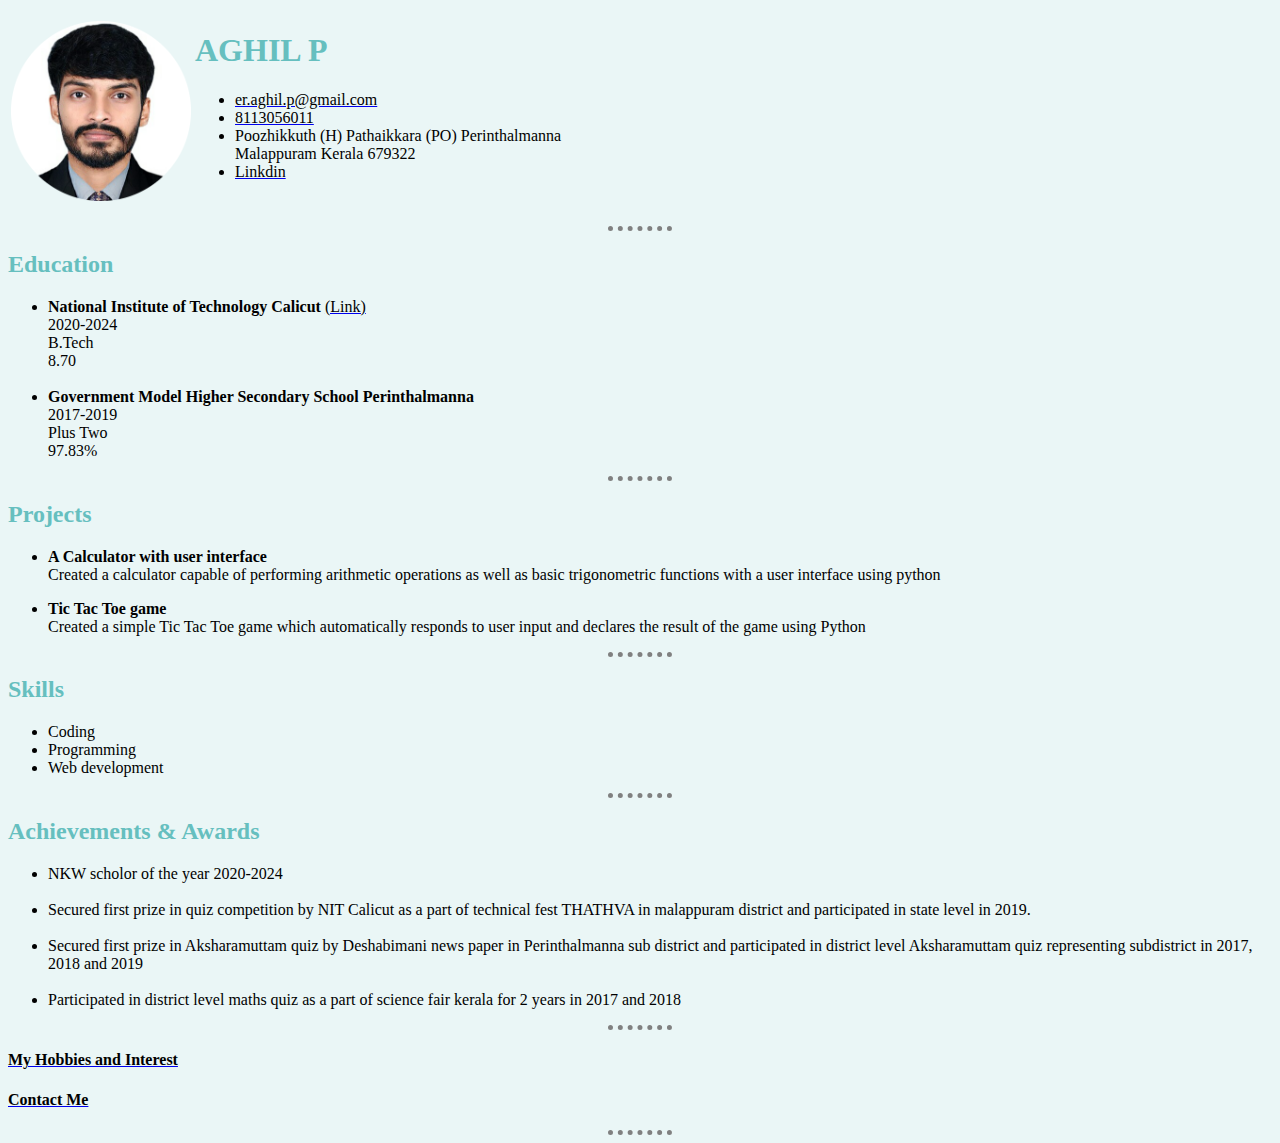
<file: index.html>
<!DOCTYPE html>
<html>
        
    <head>
        <title>AGHIL P - personal website</title>
        <link rel="stylesheet" href="css/styles.css">
        <link rel="icon" href="favicon.ico">
    </head>
    <body>
        <table>
        <tr>
        <td><img src="images/Aghil-modified.png" alt="Profile picture" width="180" height="180"></td>
        <td><H1>AGHIL P</H1>
            <ul>
                <li><a href="mailto:er.aghil.p@gmail.com"><font color="black">er.aghil.p@gmail.com</font></a></li>
                <li><a href="tel:+918113056011"><font color="black">8113056011</font></a></li>
                <li>Poozhikkuth (H) Pathaikkara (PO) Perinthalmanna <br> Malappuram
                    Kerala 679322</li>
                <li><a href=https://www.linkedin.com/in/aghil-p-2970a8206/><font color="black">Linkdin</font></a></li>
            </ul><br>
        </td>
        </tr>
        </table>
        <hr>
        <H2>Education</H2>
        <ul>
            <li>
                <b>National Institute of Technology Calicut  </b><a href=http://www.nitc.ac.in/><font color="black">(Link)</font></a><br>
                2020-2024<br>
                B.Tech<br>
                8.70
            </li>
            <br>
            <li>
                <b>Government Model Higher Secondary School Perinthalmanna</b><br>
                2017-2019<br>
                Plus Two<br>
                97.83%
            </li>
        </ul>
        <hr>
        <font color="Red"><H2>Projects</H2></font>
        <ul>
            <li>
                <b>A Calculator with user interface</b><br>
                Created a calculator capable of performing arithmetic operations as well as basic trigonometric
                functions with a user interface using python
            </li>
        </ul>
        
        <ul>
            <li>
                <b>Tic Tac Toe game</b><br>
                Created a simple Tic Tac Toe game which automatically responds to user input and declares the
                    result of the game using Python
            </li>
        </ul>
        <hr>
        <font color="Red"><h2>Skills</h2></font>
            <ul>
                <li>Coding</li>
                <li>Programming</li>
                <li>Web development</li>
            </ul>
        <hr>
        <font color="Red"><h2> Achievements & Awards</h2></font>
        <ul>
            <li>NKW scholor of the year 2020-2024</li><br>
            <li>Secured first prize in quiz competition by NIT Calicut as a part of technical fest THATHVA in
                malappuram district and participated in state level in 2019.</li>
            <br>
            <li>Secured first prize in Aksharamuttam quiz by Deshabimani news paper in Perinthalmanna sub
                district and participated in district level Aksharamuttam quiz representing subdistrict in 2017, 2018
                and 2019</li><br>
            <li>Participated in district level maths quiz as a part of science fair kerala for 2 years in 2017 and
                2018</li>
        </ul>
        <hr>
        <h4><a href="hobbies.html"><font color="black"> My Hobbies and Interest</font></a></h4>
        <h4><a href="contact_me.html"><font color="black"> Contact Me</font></a></h4>
        <hr>
    </body>
</html>
</file>
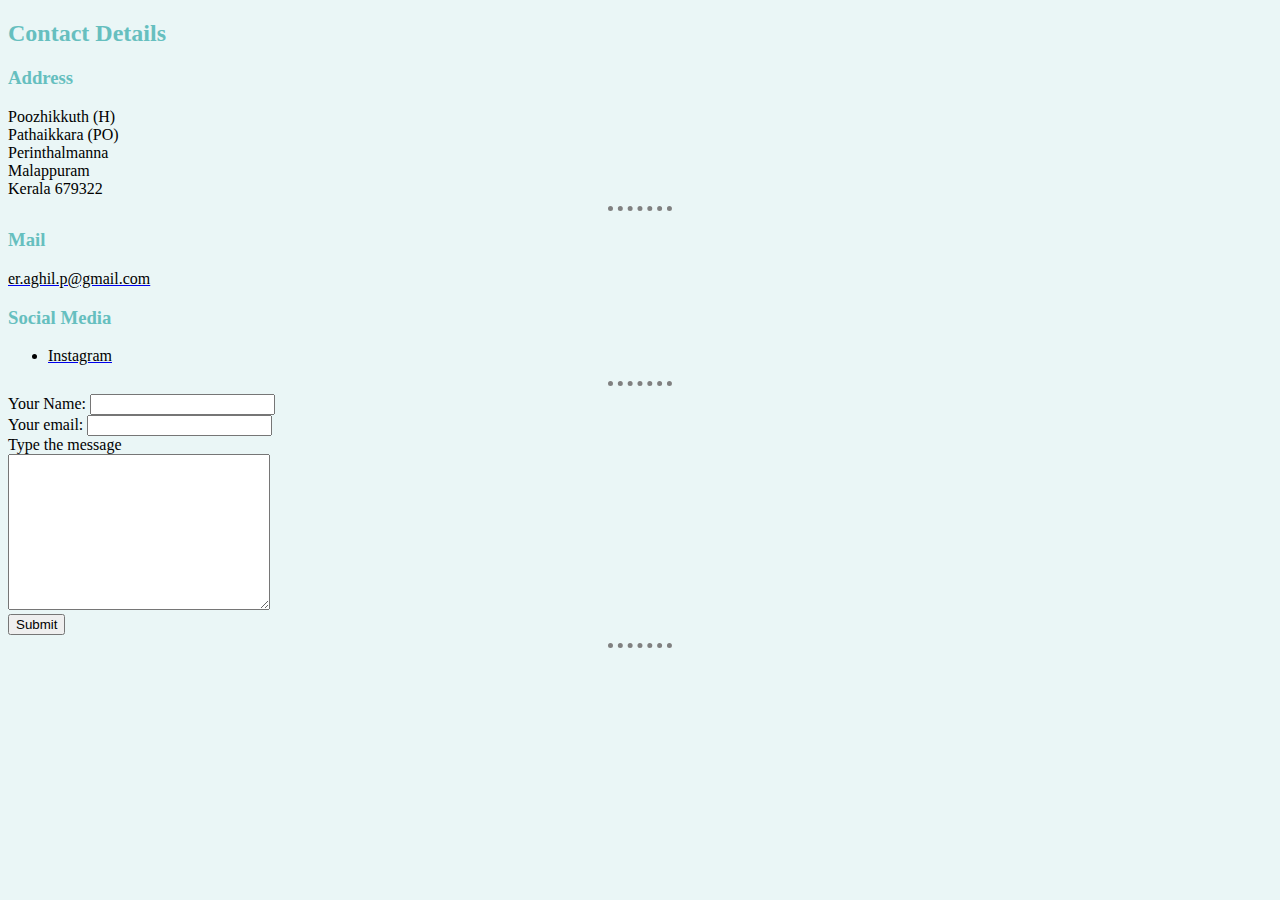
<file: contact_me.html>
<!DOCTYPE html>
<html>
    <head>
        <title>Contact Me</title>
        <link rel="stylesheet" href="css/styles.css">
    </head>
    <body>
        <font color="red"><h2>Contact Details</h2></font>
        <h3>Address</h3>
        Poozhikkuth (H) <br>
        Pathaikkara (PO) <br>
        Perinthalmanna <br>
        Malappuram<br>
        Kerala 679322<br>
        <hr>
        <h3>Mail</h3>
        <a href="mailto:er.aghil.p@gmail.com"><font color="black">er.aghil.p@gmail.com</font></a>
        <h3>Social Media</h3>
        <ul>
            <li><a href="https://www.instagram.com/aghil_manoj/"><font color="black">Instagram</font></li></a>
        </ul>
        <hr>
        <form action="mailto:er.aghil.p@gmail.com" method="POST" enctype="text/plain">
            <label>Your Name:</label>
            <input type="text" name="Name" value=""><br>
            <label>Your email:</label>
            <input type="email" name="mail" value=""><br>
            <label>Type the message</label><br>
            <textarea name="Msg" rows="10" cols="30"></textarea><br>
            <input type="submit" name="">
        </form>
        <hr>
    </body>
</html>
</file>
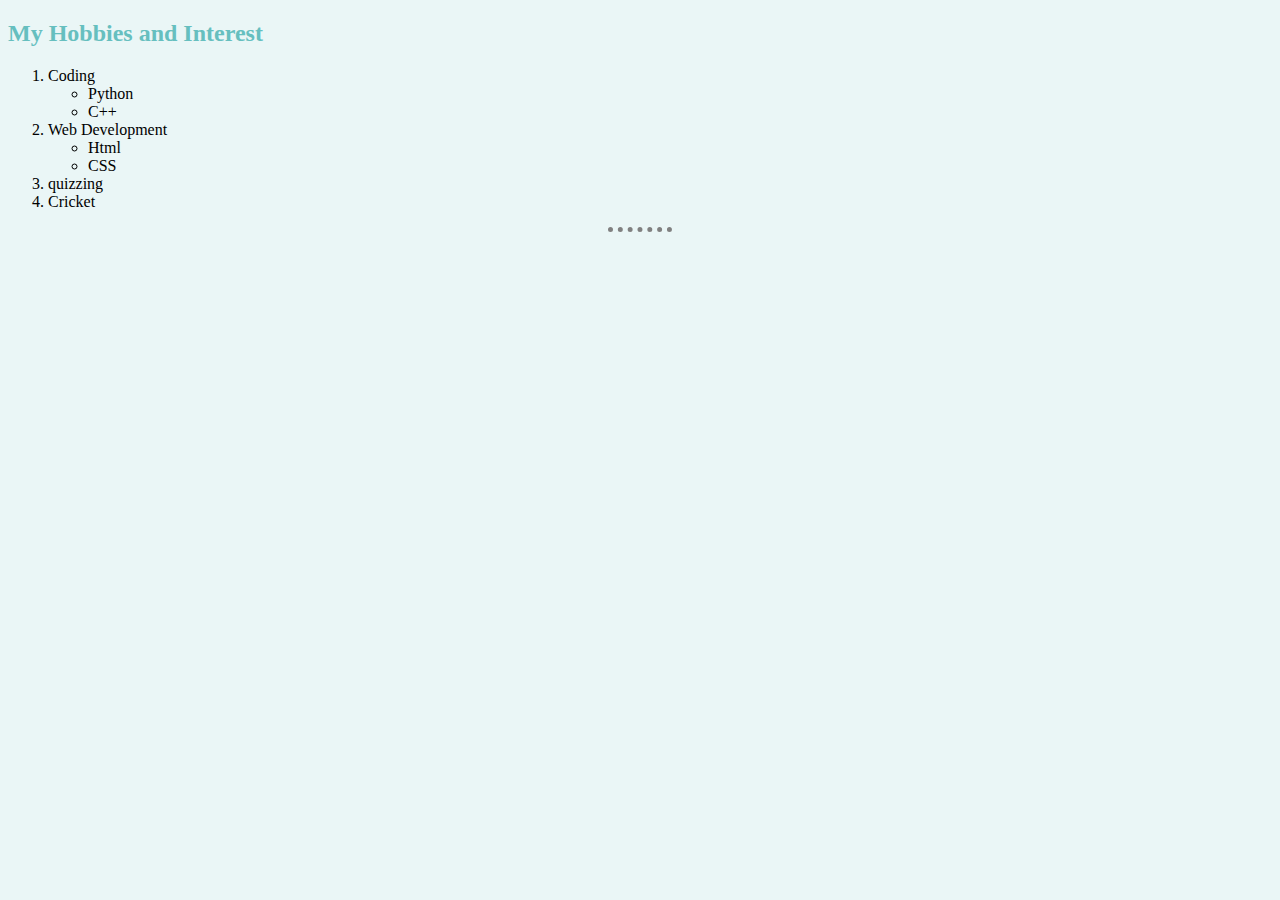
<file: hobbies.html>
<!DOCTYPE html>
<html>
    <head>
        <title>Hobbies and Interest</title>
        <link rel="stylesheet" href="css/styles.css">
    </head>
    <body>
        <font color="#00FFFF"><h2>My Hobbies and Interest</h2></font>
        <ol type="1">
            <li>Coding</li>
                <ul>
                    <li>Python</li>
                    <li>C++</li>
                </ul>
            <li>Web Development</li>
                <ul>
                    <li>Html</li>
                    <li>CSS</li>
                </ul>
            <li>quizzing</li>
            <li>Cricket</li>
        </ol>
        <hr>
    </body>
</html>
</file>
<file: css/styles.css>
body {
    background-color:#EAF6F6;
    }
hr {
    background-color: #EAF6F6;
    border-style:none;
    border-top-style:dotted;
    border-color:GREY;
    border-width:5px;
    width:5%;
    }
h1 {
    color:#66BFBF;
}
h2 {
    color:#66BFBF;
}
h3 {
    color:#66BFBF;
}
h4 {
    color:#66BFBF;
}
</file>
